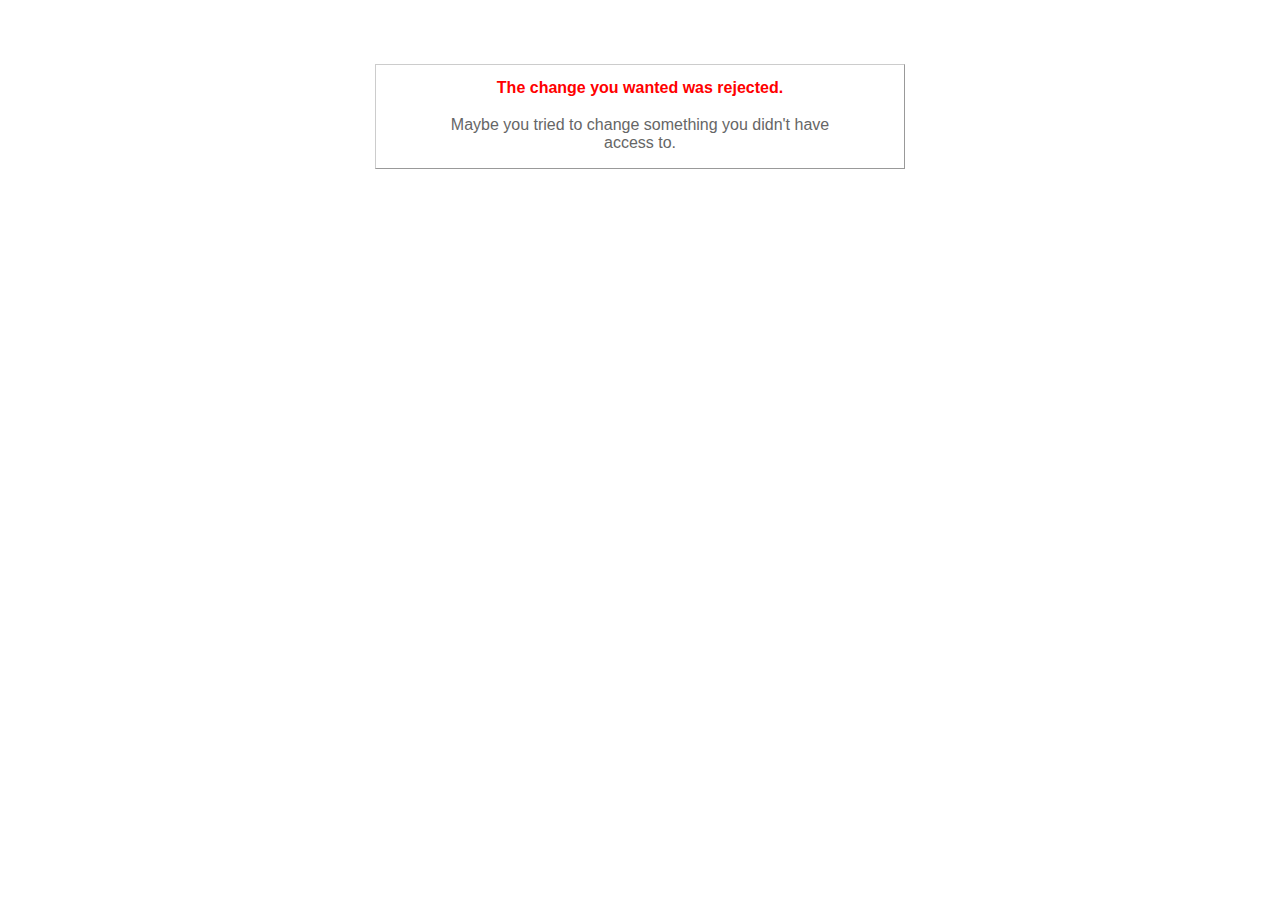
<file: public/422.html>
<!DOCTYPE html>
<html>
<head>
  <title>The change you wanted was rejected (422)</title>
  <style type="text/css">
    body { background-color: #fff; color: #666; text-align: center; font-family: arial, sans-serif; }
    div.dialog {
      width: 25em;
      padding: 0 4em;
      margin: 4em auto 0 auto;
      border: 1px solid #ccc;
      border-right-color: #999;
      border-bottom-color: #999;
    }
    h1 { font-size: 100%; color: #f00; line-height: 1.5em; }
  </style>
</head>

<body>
  <!-- This file lives in public/422.html -->
  <div class="dialog">
    <h1>The change you wanted was rejected.</h1>
    <p>Maybe you tried to change something you didn't have access to.</p>
  </div>
</body>
</html>
</file>
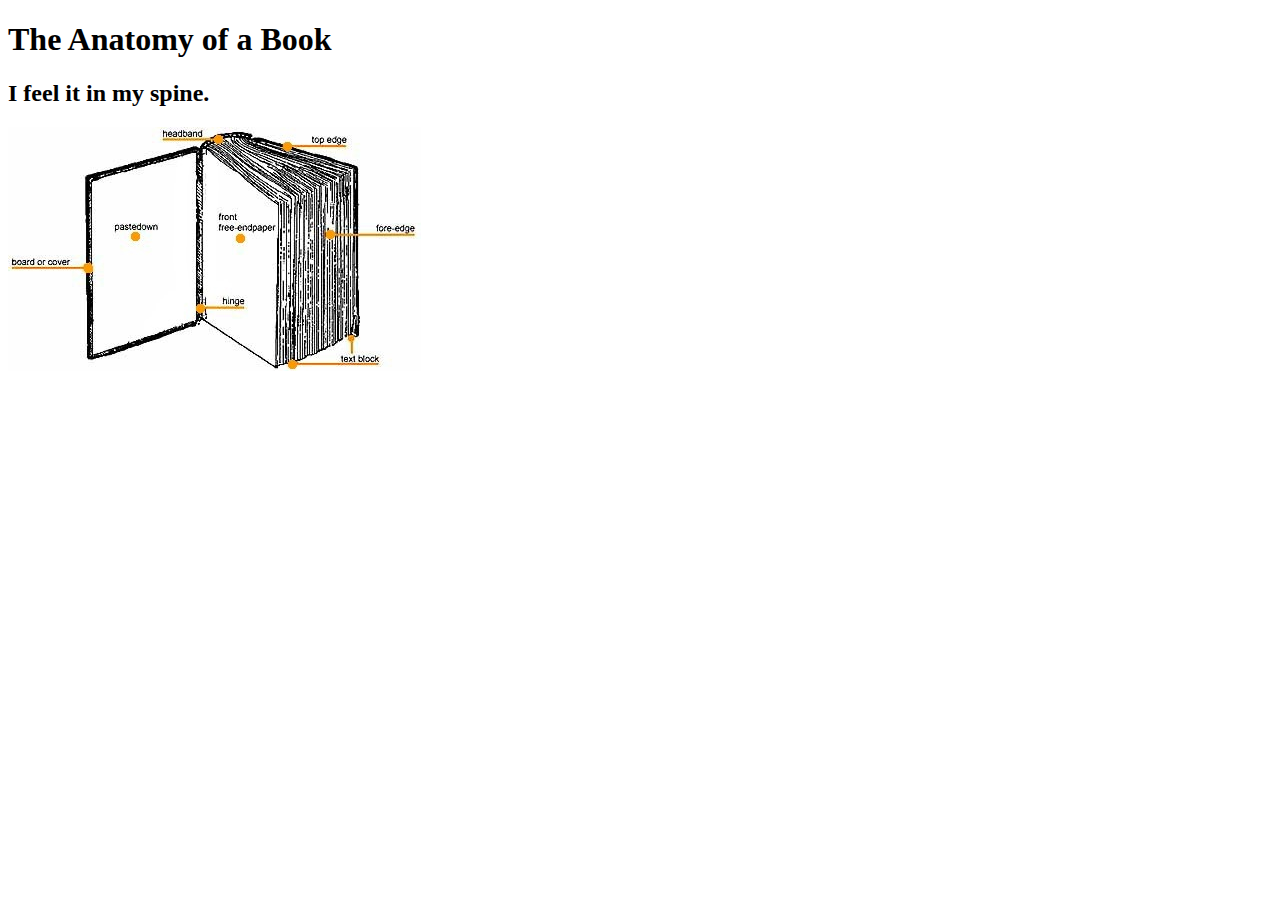
<file: public/bookanatomy.html>
<!DOCTYPE html PUBLIC "-//W3C//DTD HTML 4.01//EN">
<html>
	<head>
		<title>GridMuseum</title>
	</head>
	<div id>
	<h1>The Anatomy of a Book</h1>
	<h2>I feel it in my spine.</h2>
	<img src="images/bookanatomy1.jpg"/>
	
	<body>
	</body>
</html>
</file>
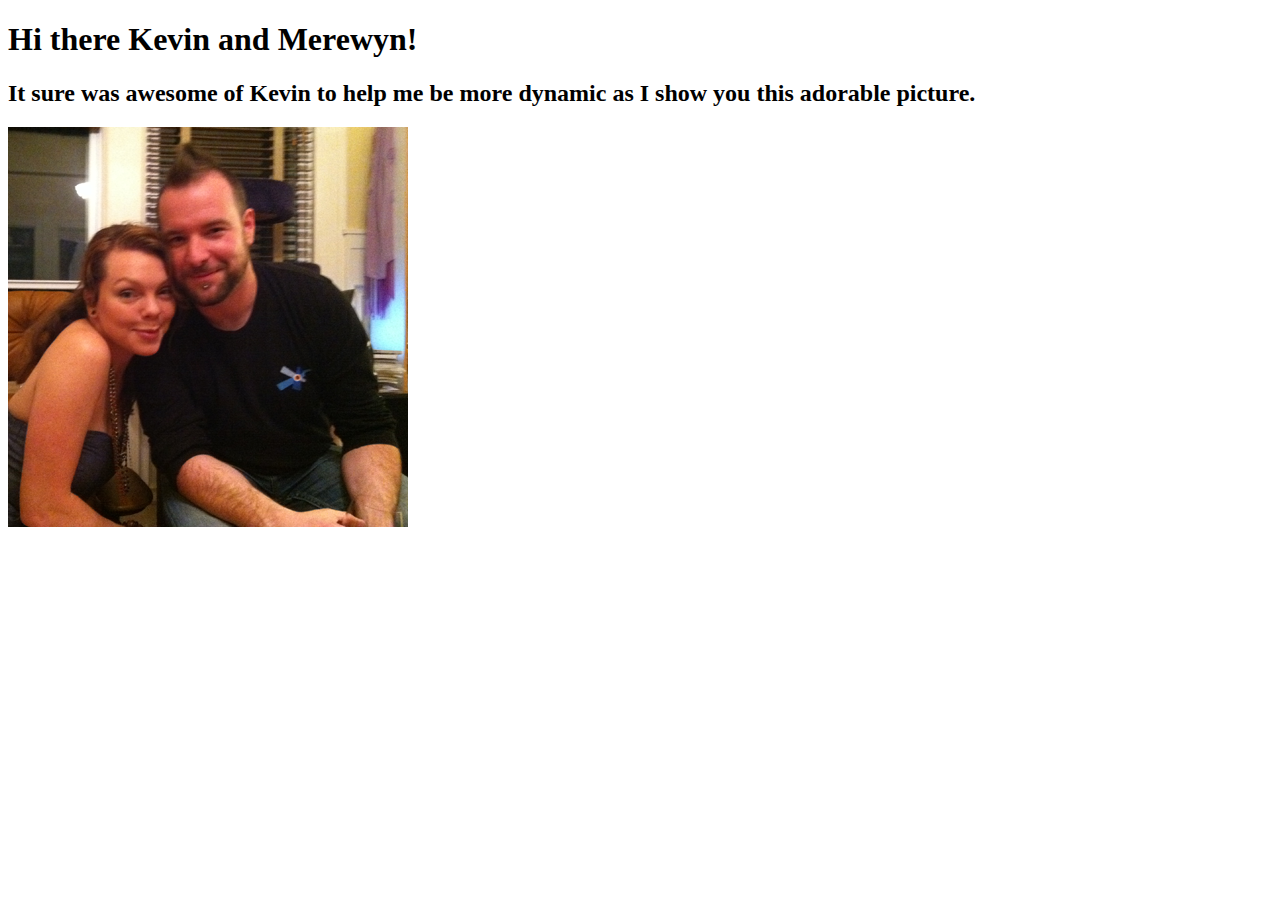
<file: public/kevin.html>
<!DOCTYPE html PUBLIC "-//W3C//DTD HTML 4.01//EN">
<html>
	<head>
		<title>GridMuseum</title>
	</head>
	<h1>Hi there Kevin and Merewyn!</h1>
	<h2>It sure was awesome of Kevin to help me be more dynamic as I show you this adorable picture.</h2>
	<img src="images/km.png"/>
	
	<body>
	</body>
</html>
</file>
